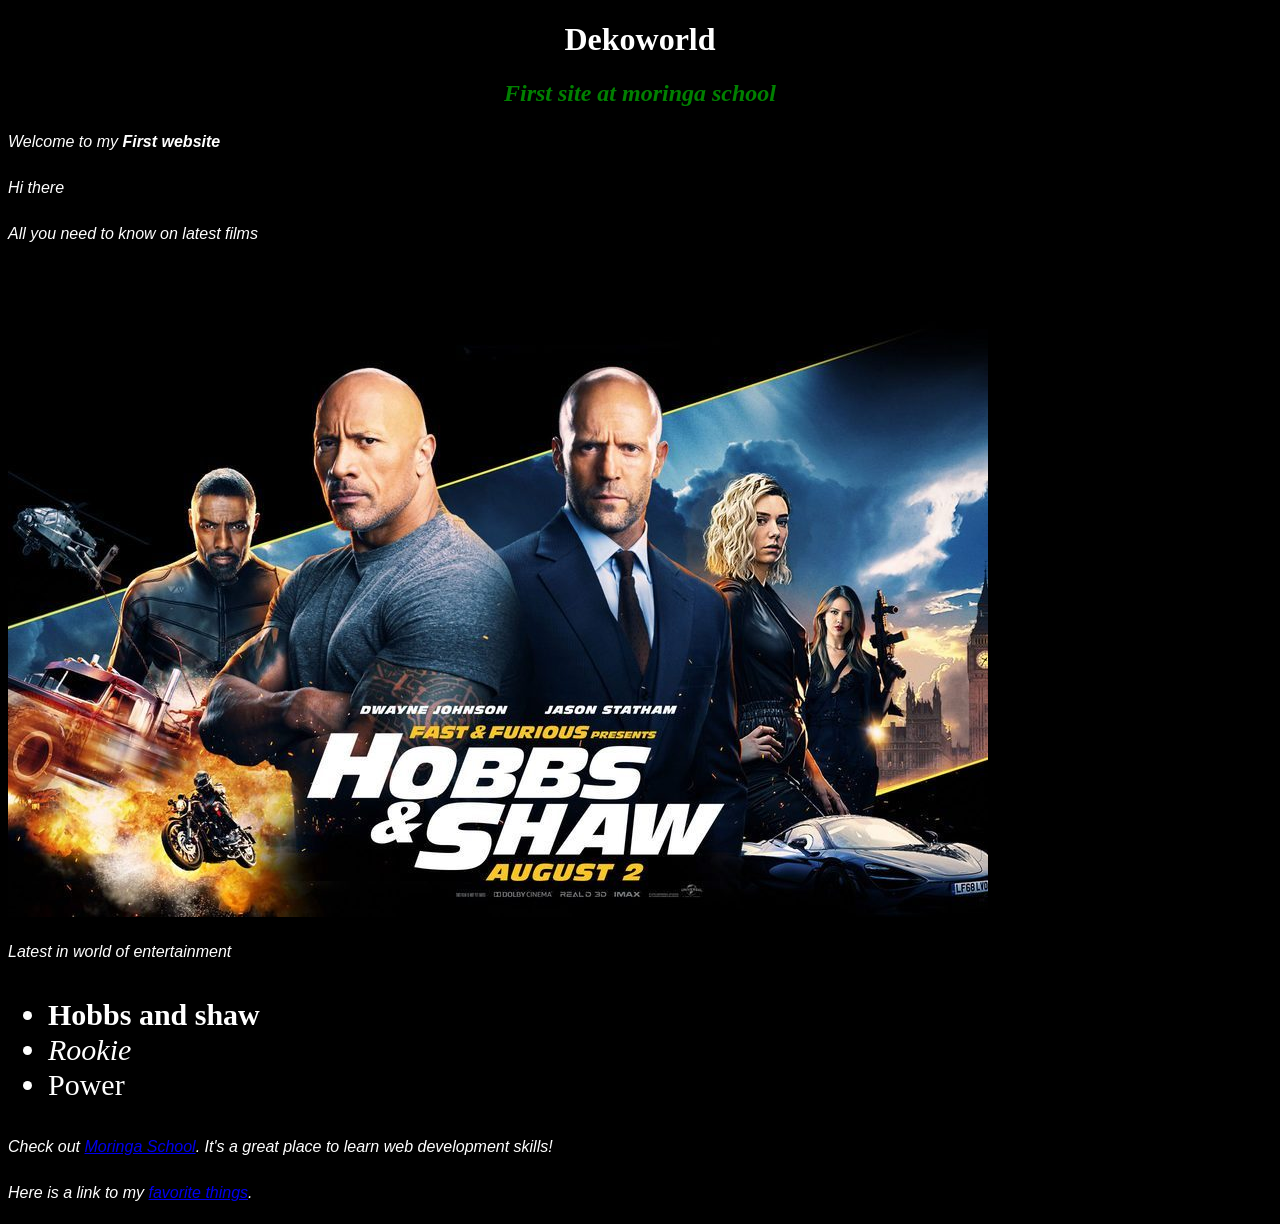
<file: index.html>
<!DOCTYPE html>
<html lang="en" dir="ltr">
  <head>
    <meta charset="utf-8">
    <title>Dekoworld</title>
    <link href="css/style.css" rel="stylesheet" ="text/css">
    <link  href="css/style1.css "rel="stylesheet" type="text/css">
  </head>
  <body>
    <h1>Dekoworld</h1>
    <h2>First site at moringa school</h2>
    <p>Welcome to my <strong>First website</strong></p>

    <p>Hi there</p>
    <p>All you need to know on <em>latest films</em></p>
      <img src="Hobbs-Shaw.jpg" alt="image of Hobbs-Shaw">

    <p>Latest in world of entertainment</p>
    <ul>
      <li><strong>Hobbs and shaw</strong></li>
      <li><em>Rookie</em></li>
      <li>Power</li>
    </ul>
  </body>
  <p>Check out <a href="http://moringaschool.com/">Moringa School</a>.
     It's a great place to learn web development skills!</p>
     <p>Here is a link to my
       <a href="my-favorite-staff.html">favorite things</a>.</p>
</html>
</file>
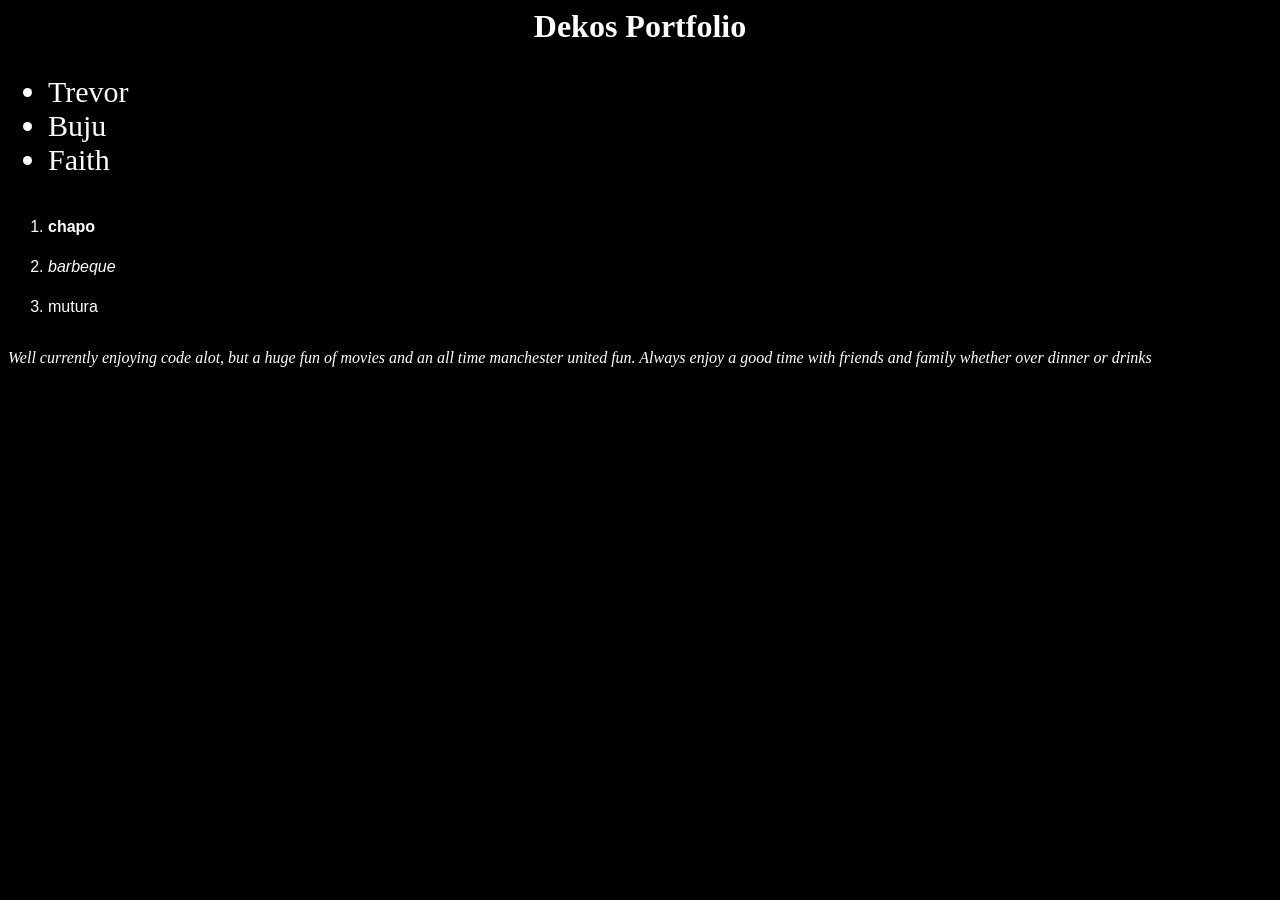
<file: my-favorite-staff.html>
<html>
<head>
     <h1>Dekos Portfolio</h1>
     <link  href="css/style1.css "rel="stylesheet" type="text/css">
</head>
<body>
  <ul>
    <li>Trevor</li>
    <li>Buju</li>
    <li>Faith</li>
  </ul>
  <ol>
    <li><strong>chapo</strong></li>
    <li><em>barbeque</em></li>
    <li>mutura</li>
  </ol>
  <p>Well currently enjoying code alot, but a huge fun of movies
    and an all time manchester united fun.
  Always enjoy a good time with friends and family whether over dinner or drinks</p>
</body>
</html>
</file>
<file: css/style.css>
h1 {
  color: blue;
  text-align: center;
}
h2 {
  color: green;
  font-style: italic;
  text-align: center;

}
p {
  font-family: sans-serif;
}
ul {
  color: white;
  line-height: 35px;
  font-size: 20px;
}
p {
  font-style: italic;
}
html{
  background-color: yellow;
}
</file>
<file: css/style1.css>
h1 {
  color: white;
  text-align: center;
}
p {
  font-style: italic;
  line-height: 30px;
  color: white;
}
ul {
  color: white;
  font-size: 30px;
}
ol {
  line-height: 40px;
  font-family: arial;
  color: white;
}
html {
  background-color: black;
}
</file>
